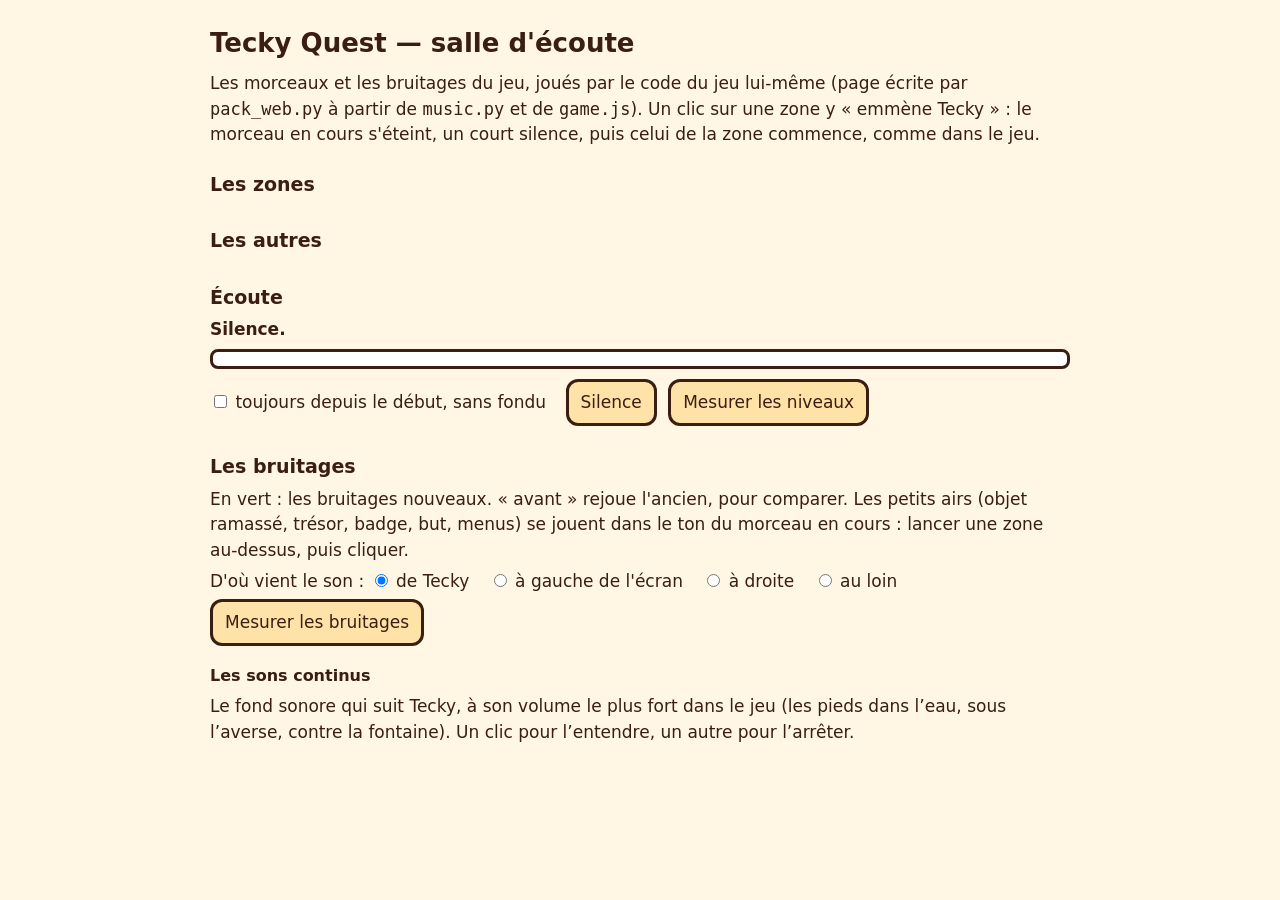
<file: web_src/musique.template.html>
<!doctype html>
<html lang="fr">
<head>
<meta charset="utf-8">
<meta name="viewport" content="width=device-width, initial-scale=1">
<title>Tecky Quest — salle d'écoute</title>
<style>
  body { font: 17px/1.5 system-ui, sans-serif; background: #FFF6E3; color: #3A1E12; max-width: 860px; margin: 0 auto; padding: 16px; }
  h1 { font-size: 26px; margin: 8px 0; }
  h2 { font-size: 19px; margin: 22px 0 6px; }
  p { margin: 6px 0; }
  .grille { display: grid; grid-template-columns: repeat(auto-fill, minmax(250px, 1fr)); gap: 10px; }
  button { font: inherit; color: inherit; background: #FFE2A8; border: 3px solid #3A1E12; border-radius: 12px; padding: 8px 12px;
    cursor: pointer; text-align: left; }
  button small { display: block; font-size: 13px; opacity: 0.75; }
  button.joue { background: #E8503A; color: #FFF6E3; }
  button.attend { background: #F6B04A; }
  .outils button { display: inline-block; margin: 4px 6px 4px 0; }
  #etat { font-weight: 600; min-height: 1.5em; }
  #barre { height: 14px; border: 3px solid #3A1E12; border-radius: 8px; background: #FFF; position: relative; overflow: hidden; }
  #barre i { position: absolute; top: 0; bottom: 0; width: 2px; background: #3A1E12; opacity: 0.35; }
  #barre b { position: absolute; top: 0; bottom: 0; left: 0; background: #E8503A; }
  pre { background: #FFF; border: 2px solid #3A1E12; border-radius: 8px; padding: 8px; overflow-x: auto; font-size: 13px; }
  label { margin-right: 14px; }
  .bruits { display: flex; flex-wrap: wrap; gap: 8px; }
  .bruits span { display: inline-flex; }
  .bruits button { padding: 5px 10px; border-radius: 12px 0 0 12px; }
  .bruits button.seul { border-radius: 12px; }
  .bruits button.avant { border-left: 0; border-radius: 0 12px 12px 0; background: #EADFC8; font-size: 13px; }
  .bruits button.neuf { background: #CDEBB0; }
  h3 { font-size: 16px; margin: 14px 0 6px; }
</style>
</head>
<body>
<h1>Tecky Quest — salle d'écoute</h1>
<p>Les morceaux et les bruitages du jeu, joués par le code du jeu lui-même (page écrite par <code>pack_web.py</code> à
partir de <code>music.py</code> et de <code>game.js</code>). Un clic sur une zone y « emmène Tecky » : le morceau en cours s'éteint,
un court silence, puis celui de la zone commence, comme dans le jeu.</p>
<h2>Les zones</h2>
<div class="grille" id="zones"></div>
<h2>Les autres</h2>
<div class="grille" id="autres"></div>
<h2>Écoute</h2>
<p id="etat">Silence.</p>
<div id="barre"><b></b></div>
<p class="outils">
  <label><input type="checkbox" id="debut"> toujours depuis le début, sans fondu</label>
  <button id="stop">Silence</button>
  <button id="mesure">Mesurer les niveaux</button>
</p>
<pre id="niveaux" hidden></pre>
<h2>Les bruitages</h2>
<p>En vert : les bruitages nouveaux. « avant » rejoue l'ancien, pour comparer. Les petits airs (objet ramassé, trésor,
badge, but, menus) se jouent dans le ton du morceau en cours : lancer une zone au-dessus, puis cliquer.</p>
<p class="outils">D'où vient le son :
  <label><input type="radio" name="ou" value="" checked> de Tecky</label>
  <label><input type="radio" name="ou" value="g"> à gauche de l'écran</label>
  <label><input type="radio" name="ou" value="d"> à droite</label>
  <label><input type="radio" name="ou" value="l"> au loin</label>
  <button id="mesureb">Mesurer les bruitages</button>
</p>
<div id="bruits"></div>
<h3>Les sons continus</h3>
<p>Le fond sonore qui suit Tecky, à son volume le plus fort dans le jeu (les pieds dans l’eau, sous l’averse, contre la fontaine). Un clic pour l’entendre, un autre pour l’arrêter.</p>
<div id="continus" class="bruits"></div>
<pre id="niveauxb" hidden></pre>
<script>
/*__SONGS__*/
let AC = null, muted = false, state = 'play', optReturn = 'title';
const OPT_DEF = { music: 7, sfx: 8 }, opts = { music: 7, sfx: 8 };
const VW = 960, VH = 540, camX = 0, camY = 0, clamp = (v, a, b) => Math.max(a, Math.min(b, v));
/*__SFX__*/
/*__MUSIC__*/
const NOMS = {
  niche: ['La niche, l\'écran titre', '« Promenade de Tecky », le thème'],
  village: ['Le village', 'polka du marché'],
  campagne: ['La campagne', 'au trot, en 12/8'],
  ferme: ['La ferme, le verger', 'violon et banjo'],
  foret: ['La grande forêt', 'flûte, harpe, écho'],
  parc: ['Le parc des enfants', 'valse de boîte à musique'],
  industrie: ['La zone industrielle', 'mécanique'],
  cote: ['Été — la Côte Fleurie', 'l’air des vacances, ukulélé'],
  port: ['Été — le port, le village de pêcheurs', 'chant de marins, en 12/8'],
  ville: ['Été — la ville', 'valse musette'],
  falaises: ['Été — les falaises', 'un air du large : flûte, bourdon, harpe'],
  plage: ['Été — la plage', 'calypso'],
  manege: ['Été — le manège', 'valse d’orgue de foire'],
  berceuse: ['La scène de fin', 'berceuse : le thème, lent'],
  win: ['Victoire', 'fanfare, jouée une fois'],
  lose: ['Défaite', 'jouée une fois'],
};
const ZONES = ['niche', 'village', 'campagne', 'ferme', 'foret', 'parc', 'industrie', 'cote', 'port', 'ville', 'falaises', 'plage', 'manege'];
const $ = id => document.getElementById(id), boutons = {};
function audio() {
  if (!AC) AC = new (window.AudioContext || window.webkitAudioContext)();
  if (AC.state === 'suspended') AC.resume();
}
function jouer(id) {
  audio();
  const zone = ZONES.includes(id);
  if (zone && Music.on && Music.cur === 'main' && !$('debut').checked) { Music.setZone(id); return; }
  Music.stop();
  if ($('debut').checked) Music.pos = {};
  if (zone) Music.zone = id;
  Music.start(zone ? 'main' : id === 'berceuse' ? 'end' : id);
}
for (const id in SONGS) {
  const S = SONGS[id], b = document.createElement('button');
  b.innerHTML = NOMS[id][0] + '<small>' + NOMS[id][1] + ' — ' + S.bpm + ' à la minute, ' + Math.round(S.total * S.spb) + ' s</small>';
  b.onclick = () => jouer(id);
  $(ZONES.includes(id) ? 'zones' : 'autres').appendChild(b);
  boutons[id] = b;
}
$('stop').onclick = () => Music.stop();
setInterval(() => {
  const id = Music.on ? Music.track.id : null, S = Music.song;
  for (const k in boutons) boutons[k].className = k === id ? 'joue' : Music.on && k === Music.want ? 'attend' : '';
  const barre = $('barre');
  if (!id) { $('etat').textContent = 'Silence.'; barre.firstChild.style.width = '0'; return; }
  $('etat').textContent = NOMS[id][0] + ' — mesure ' + (Math.floor(Music.step / S.bar) + 1) + ' sur ' + S.total / S.bar +
    (Music.swap ? ' — s\'éteint, puis : ' + NOMS[Music.want][0] : '');
  if (barre.dataset.id !== id) {           // repères : les endroits où le jeu reprend le morceau
    barre.dataset.id = id;
    barre.querySelectorAll('i').forEach(i => i.remove());
    for (const e of S.entries) { const i = document.createElement('i'); i.style.left = 100 * e / S.total + '%'; barre.appendChild(i); }
  }
  barre.firstChild.style.width = 100 * Math.min(1, Music.step / S.total) + '%';
}, 100);

/* Niveaux : chaque morceau rendu hors ligne par le même code, entier puis canal par canal (crête et niveau moyen, en
   décibels, au volume du jeu). Sert à équilibrer les morceaux entre eux et à vérifier que rien ne sature. */
async function rendre(id, canal) {
  const S = SONGS[id], n = Math.ceil((S.total * S.spb + 1.2) * 44100);
  AC = new OfflineAudioContext(1, n, 44100);
  Music.waves = {}; Music.songs = null; Music.init();
  Music.cur = id === 'win' || id === 'lose' ? id : 'main';
  Music.pos = {};
  Music.gain = AC.createGain(); Music.gain.gain.value = Music.level(); Music.gain.connect(AC.destination);
  Music.open(id, 0.05);
  for (let st = 0, t = 0.05; st < S.total; st++, t += S.spb)
    for (const e of Music.song.byStep[st]) if (!canal || e[1] === canal) Music.play(e, t, S.spb);
  const d = (await AC.startRendering()).getChannelData(0);
  let peak = 0, sq = 0;
  for (let i = 0; i < d.length; i++) { const a = Math.abs(d[i]); if (a > peak) peak = a; sq += a * a; }
  const db = v => Math.round(200 * Math.log10(Math.max(v, 1e-6))) / 10;
  return { peak: db(peak), rms: db(Math.sqrt(sq / d.length)) };
}
async function mesurer() {
  const live = AC, out = {};
  if (Music.on) Music.stop();
  for (const id in SONGS) {
    out[id] = { tout: await rendre(id) };
    for (const c of ['lead', 'harm', 'arp', 'bass', 'pad', 'drums'])
      if (SONGS[id].ev.some(e => e[1] === c)) out[id][c] = (await rendre(id, c)).rms;
  }
  AC = live; Music.waves = {}; Music.songs = null;
  return out;
}
$('mesure').onclick = async () => {
  const pre = $('niveaux');
  pre.hidden = false; pre.textContent = 'Calcul…';
  const m = await mesurer(), col = (s, n) => String(s === undefined ? '' : s).padStart(n);
  pre.textContent = 'morceau      crête  moyen |   lead   harm    arp   bass    pad  drums   (dB)\n' + Object.keys(m).map(id =>
    id.padEnd(10) + col(m[id].tout.peak, 8) + col(m[id].tout.rms, 7) + ' |' +
    ['lead', 'harm', 'arp', 'bass', 'pad', 'drums'].map(c => col(m[id][c], 7)).join('')).join('\n');
};

/* ---------------------------------------------------------------- bruitages */
/* Les bruitages d'avant la v2, gardés ici pour comparer (ils ne sont plus dans le jeu). */
function tone1(freq, dur, type, vol, slide, delay) {
  const t0 = AC.currentTime + (delay || 0), o = AC.createOscillator(), g = AC.createGain();
  o.type = type || 'square';
  o.frequency.setValueAtTime(freq, t0);
  if (slide) o.frequency.exponentialRampToValueAtTime(Math.max(40, freq + slide), t0 + dur);
  g.gain.setValueAtTime((vol || 0.08) * sfxGain(), t0);
  g.gain.exponentialRampToValueAtTime(0.0001, t0 + dur);
  o.connect(g); g.connect(AC.destination);
  o.start(t0); o.stop(t0 + dur + 0.02);
}
function noise1(dur, vol, freq, delay) {
  const t0 = AC.currentTime + (delay || 0), len = Math.floor(AC.sampleRate * dur);
  const buf = AC.createBuffer(1, len, AC.sampleRate), d = buf.getChannelData(0);
  for (let i = 0; i < len; i++) d[i] = (Math.random() * 2 - 1) * (1 - i / len);
  const src = AC.createBufferSource(), f = AC.createBiquadFilter(), g = AC.createGain();
  src.buffer = buf; f.type = 'bandpass'; f.frequency.value = freq || 1000; f.Q.value = 1.2;
  g.gain.value = (vol || 0.1) * sfxGain();
  src.connect(f); f.connect(g); g.connect(AC.destination);
  src.start(t0);
}
const AVANT = ((tone, noise) => ({
  bark(p) { const k = p || 1; tone(520 * k, 0.09, 'sawtooth', 0.16, -260 * k); noise(0.08, 0.14, 1400 * k); tone(470 * k, 0.11, 'sawtooth', 0.14, -240 * k, 0.12); noise(0.09, 0.12, 1200 * k, 0.12); },
  bite() { noise(0.05, 0.18, 2600); tone(180, 0.06, 'square', 0.06, -80); },
  pick() { tone(880, 0.07, 'triangle', 0.08); tone(1320, 0.1, 'triangle', 0.08, 0, 0.07); },
  treasure() { [660, 880, 990, 1320].forEach((f, i) => tone(f, 0.12, 'triangle', 0.08, 0, i * 0.08)); },
  heal() { tone(520, 0.08, 'sine', 0.1, 200); tone(780, 0.12, 'sine', 0.1, 200, 0.08); },
  hurt() { tone(240, 0.18, 'square', 0.08, -150); noise(0.1, 0.08, 500); },
  hit() { noise(0.06, 0.12, 900); tone(140, 0.08, 'square', 0.05, -60); },
  flee() { tone(700, 0.25, 'sine', 0.06, 500); },
  scratch() { noise(0.07, 0.09, 700 + Math.random() * 500); },
  blip() { tone(1200, 0.02, 'square', 0.02); },
  honk(p) { const k = p || 1; tone(415 * k, 0.13, 'square', 0.06); tone(330 * k, 0.13, 'square', 0.05);
    tone(415 * k, 0.2, 'square', 0.06, 0, 0.18); tone(330 * k, 0.2, 'square', 0.05, 0, 0.18); },
  sniff() { for (let i = 0; i < 3; i++) noise(0.06, 0.07, 1900 + i * 150, i * 0.13); },
  yip(p) { const k = p || 1; tone(820 * k, 0.07, 'square', 0.045, 420 * k); tone(980 * k, 0.09, 'square', 0.045, 380 * k, 0.11); },
  quack(p) { const k = p || 1; tone(640 * k, 0.08, 'square', 0.035, -260 * k); tone(560 * k, 0.1, 'square', 0.035, -280 * k, 0.11); },
  flap() { for (let i = 0; i < 4; i++) noise(0.05, 0.05, 700 + i * 60, i * 0.08); },
  yawn() { tone(420, 0.55, 'triangle', 0.035, -200); tone(630, 0.4, 'sine', 0.015, -260, 0.05); },
  snore() { noise(0.5, 0.025, 260); },
  badge() { [784, 988, 1175, 1568].forEach((f, i) => tone(f, 0.14, 'triangle', 0.07, 0, i * 0.09)); },
  plop() { tone(380 + Math.random() * 120, 0.08, 'sine', 0.05, -200); noise(0.06, 0.04, 1600); },
  shake() { for (let i = 0; i < 11; i++) noise(0.05, 0.05, 1200 + (i % 5) * 200, i * 0.065); },
  hey(p) { const k = p || 1; tone(560 * k, 0.08, 'triangle', 0.08, 160 * k); tone(760 * k, 0.13, 'triangle', 0.08, -120 * k, 0.09); },
  cluck() { tone(950, 0.05, 'square', 0.05, 250); tone(1150, 0.05, 'square', 0.05, 200, 0.08); tone(1400, 0.12, 'square', 0.05, -600, 0.17); },
  boing() { tone(260 + Math.random() * 60, 0.13, 'sine', 0.07, 280); tone(520, 0.08, 'sine', 0.03, -200, 0.06); },
  goal() { [523, 659, 784, 1046].forEach((f, i) => tone(f, 0.11, 'square', 0.04, 0, i * 0.07)); noise(0.3, 0.03, 3200, 0.12); },
  whistle() { tone(880, 0.22, 'triangle', 0.07, -30); tone(988, 0.22, 'triangle', 0.05, -30); noise(0.3, 0.03, 2600);
    tone(880, 0.32, 'triangle', 0.07, -60, 0.3); tone(988, 0.32, 'triangle', 0.05, -60, 0.3); noise(0.4, 0.03, 2600, 0.3); },
  bell() { tone(1320, 0.12, 'sine', 0.06); tone(1320, 0.14, 'sine', 0.06, 0, 0.18); },
  moo(p) { const k = p || 1; tone(130 * k, 0.75, 'sawtooth', 0.04, 45 * k); tone(260 * k, 0.6, 'triangle', 0.035, -70 * k, 0.2);
    tone(1700, 0.08, 'sine', 0.02, 0, 0.05); },
  // l'ambiance d'avant (volume 0,55)
  tweet() {
    const base = 2600 + Math.random() * 1600, n = 2 + Math.floor(Math.random() * 4), up = Math.random() < 0.5;
    let t = 0;
    for (let i = 0; i < n; i++) {
      tone(base * (1 + (up ? i : -i) * 0.06), 0.06 + Math.random() * 0.04, 'sine', 0.0121, (Math.random() < 0.5 ? 1 : -1) * (400 + Math.random() * 900), t);
      t += 0.09 + Math.random() * 0.05;
    }
  },
  bike() { tone(2350, 0.35, 'sine', 0.011); tone(2350, 0.4, 'sine', 0.011, 0, 0.16); tone(4700, 0.2, 'sine', 0.0033); },
  clank() { noise(0.05, 0.0275, 3200); tone(1500 + Math.random() * 600, 0.3, 'triangle', 0.0066, -300); },
  coo() { tone(800, 0.05, 'square', 0.0066, 200); tone(950, 0.06, 'square', 0.0066, 150, 0.09); },
  rooster() {
    let t = 0;
    for (const [f, d, sl] of [[620, 0.11, 260], [700, 0.11, 300], [800, 0.13, 380], [1150, 0.42, -420]]) { tone(f, d, 'square', 0.0077, sl, t); t += d + 0.02; }
  },
}))(tone1, noise1);

// [bruitage, nom, variantes [nom, hauteur]] ; « dire » : une phrase de babil
const VOIX = [['Tecky', 1.15, 1], ['Alice', 1.7], ['Gaston', 0.8], ['Marcel', 1.05], ['Mamie Rose', 1.35], ['Léon', 0.95], ['Iris', 0.8, 1], ['Maman Piquette', 1.5]];
const BRUITS = [
  ['Tecky et les chiens', [
    ['bark', 'Aboiement', [['Tecky', 1], ['roquet', 1.35], ['berger', 1.1], ['bouledogue', 0.8], ['doberman', 0.65]]],
    ['yip', 'Jappement', [['roquet', 1.35], ['Iris', 0.8]]], ['growl', 'Grrr…', [['roquet', 1.35], ['doberman', 0.65]]],
    ['flee', 'Chien vaincu', [['roquet', 1.35], ['doberman', 0.65]]], ['hit', 'Coup porté'], ['bite', 'Morsure'], ['hurt', 'Tecky a mal'],
    ['alert', 'Le berger va charger'], ['dash', 'Il charge'], ['scratch', 'Gratter'], ['sniff', 'Flair'], ['yawn', 'Bâillement'],
    ['snore', 'Ronflement'], ['shake', 'Il s’ébroue'], ['tunnel', 'Dans le terrier'], ['pop', 'Il en ressort'], ['bump', 'Bousculé par une voiture']]],
  ['Objets et récompenses', [
    ['pick', 'Objet ramassé'], ['treasure', 'Trésor, indice'], ['heal', 'Os mangé'], ['badge', 'Badge'], ['goal', 'But !'],
    ['paper', 'Lettre'], ['shell', 'Coquillage'], ['pouic', 'Jouet pouic-pouic', [['le poulet d’Iris', 1], ['le canard', 1.15]]]]],
  ['Menus et dialogues', [
    ['blip', 'Déplacement'], ['ok', 'Valider'], ['back', 'Retour'], ['pause', 'Pause'], ['erase', 'Progression effacée'],
    ['dire', 'Babil', VOIX]]],
  ['Les gens, la route, le port', [
    ['hey', 'Hé-ho !', [['Gaston', 0.8], ['Marcel', 1.05], ['Mamie Rose', 1.35], ['Lucas', 1.7]]],
    ['honk', 'Klaxon', [['voiture', 1.15], ['camionnette', 1], ['bus', 0.75], ['moto', 0.85]]], ['meep', 'Klaxon du scooter', [['scooter', 1.25]]], ['boing', 'Ballon'],
    ['whistle', 'Titine siffle'], ['bell', 'Titine s’arrête'], ['puff', 'Vapeur'], ['horn', 'Péniche'], ['clank', 'Ferraille'], ['bike', 'Sonnette de vélo']]],
  ['Les bêtes', [
    ['quack', 'Coin coin', [['cane', 1.1], ['colvert', 0.95], ['caneton', 1.5]]], ['flap', 'Envol'], ['splash', 'Plouf du canard'], ['paddle', 'Tecky nage'], ['plop', 'Flaque'],
    ['cluck', 'Cot cot'], ['coo', 'Poules au loin'], ['rooster', 'Cocorico'], ['moo', 'Meuh', [['vache', 1], ['veau', 1.6]]], ['baa', 'Bêê', [['mouton', 1], ['agneau', 1.35]]],
    ['meow', 'Miaou', [['Pompon', 1], ['perdu', 0.9]]], ['hiss', 'Pfff !'], ['chitter', 'Écureuil'], ['squeak', 'Petit hérisson'],
    ['laugh', 'La mouette rieuse nargue', [['', 1], ['aiguë', 1.15]]], ['squawk', 'La mouette lâche son poisson'], ['flop', 'Le poisson tombe'],
    ['clack', 'Le crabe fait claquer ses pinces'], ['pinch', 'Le crabe pince'], ['burrow', 'Le crabe s’enterre'],
    ['keow', 'Le goéland', [['il a vu Tecky', 1], ['il repart', 1.25]]], ['swoop', 'Le goéland pique']]],
  ['L’ambiance', [
    ['tweet', 'Gazouillis'], ['trill', 'Trille'], ['titu', 'Mésange'], ['cuckoo', 'Coucou'], ['owl', 'Chouette'], ['cricket', 'Grillon'], ['frog', 'Grenouille'],
    ['gull', 'Mouette', [['', 1], ['aiguë', 1.2], ['grave', 0.85]]], ['rigging', 'Drisses du port'], ['gust', 'Rafale sur la falaise']]],
];
const ou = () => {
  const v = document.querySelector('input[name=ou]:checked').value;
  return v ? { x: v === 'g' ? 40 : v === 'd' ? VW - 40 : VW / 2, y: VH / 2 + (v === 'l' ? 760 : 0) } : undefined;
};
function dire(k, chien, n) {            // une phrase de babil, au rythme des dialogues du jeu (48 caractères par seconde)
  for (let i = 0; i < (n || 14); i++) setTimeout(() => { if (i % 5 !== 4) (chien ? SFX.wuf : SFX.talk)(k); }, i * 1000 * SOUND.talk / 48);
}
function bruit(nom, p, avant, chien) {
  audio();
  if (nom === 'dire') dire(p, chien);
  else if (avant) AVANT[nom](p);
  else SFX[nom](p, ou());
}
for (const [titre, liste] of BRUITS) {
  const h = document.createElement('h3'), div = document.createElement('div');
  h.textContent = titre; div.className = 'bruits';
  for (const [nom, label, vars] of liste) for (const [vn, p, chien] of vars || [[null, 1]]) {
    const sp = document.createElement('span'), b = document.createElement('button'), vieux = AVANT[nom];
    b.textContent = label + (vn ? ' : ' + vn : '');
    b.className = (vieux ? '' : 'neuf seul');
    b.onclick = () => bruit(nom, p, false, chien);
    sp.appendChild(b);
    if (vieux) { const a = document.createElement('button'); a.textContent = 'avant'; a.className = 'avant'; a.onclick = () => bruit(nom, p, true); sp.appendChild(a); }
    div.appendChild(sp);
  }
  $('bruits').append(h, div);
}
/* Les sons continus de l'ambiance (ambLoop(), AMB : la section du jeu) : chacun à son volume le plus fort ; le ressac
   respire comme dans le jeu (surfSwell()). */
const CONTINUS = [['water', 'Clapotis (rivière, mare)', 'water'], ['surf', 'Ressac (la mer)', 'surf'], ['rain', 'Pluie', 'rain'], ['fountain', 'Fontaine', 'fountain']];
const continus = {};
setInterval(() => {
  const g = continus.surf;
  if (g && g.on) g.node.gain.setTargetAtTime(AMB.surf * surfSwell(AC.currentTime) * opts.sfx / OPT_DEF.sfx, AC.currentTime, 0.25);
}, 50);
for (const [kind, label, niveau] of CONTINUS) {
  const sp = document.createElement('span'), b = document.createElement('button');
  b.textContent = label; b.className = 'neuf seul';
  b.onclick = () => {
    audio();
    const c = continus[kind] || (continus[kind] = { node: ambLoop(kind), on: false });
    c.on = !c.on; b.className = c.on ? 'joue' : 'neuf seul';
    c.node.gain.setTargetAtTime(c.on ? AMB[niveau] * opts.sfx / OPT_DEF.sfx : 0, AC.currentTime, 0.2);
  };
  sp.appendChild(b); $('continus').appendChild(sp);
}
/* Niveaux des bruitages : chacun rendu hors ligne, le nouveau puis l'ancien (crête, et niveau moyen sur sa durée). */
async function rendreBruit(jouer) {
  const live = AC;
  AC = new OfflineAudioContext(1, 44100 * 2, 44100);
  jouer();
  const d = (await AC.startRendering()).getChannelData(0);
  AC = live;
  let peak = 0, sq = 0, a = -1, b = 0;
  for (let i = 0; i < d.length; i++) { const v = Math.abs(d[i]); if (v > peak) peak = v; if (v > 0.0005) { if (a < 0) a = i; b = i; } }
  for (let i = Math.max(a, 0); i <= b; i++) sq += d[i] * d[i];
  const db = v => Math.round(200 * Math.log10(Math.max(v, 1e-6))) / 10;
  return { peak: db(peak), rms: db(Math.sqrt(sq / Math.max(1, b - a + 1))), dur: Math.round((b - a) / 441) / 100 };
}
async function mesurerBruits() {
  const out = [];
  for (const [, liste] of BRUITS) for (const [nom, , vars] of liste) {
    if (nom === 'dire') continue;
    const p = vars ? vars[0][1] : 1, m = { nom, v2: await rendreBruit(() => SFX[nom](p)) };
    if (AVANT[nom]) m.v1 = await rendreBruit(() => AVANT[nom](p));
    out.push(m);
  }
  for (const [nom, k, chien] of [['talk', 1, 0], ['wuf', 1.15, 1]]) out.push({ nom, v2: await rendreBruit(() => SFX[nom](k)) });
  return out;
}
$('mesureb').onclick = async () => {
  const pre = $('niveauxb'), col = (s, n) => String(s === undefined ? '' : s).padStart(n);
  pre.hidden = false; pre.textContent = 'Calcul…';
  const m = await mesurerBruits();
  pre.textContent = 'bruitage      crête  moyen  durée |  avant : crête  moyen  durée   (dB, s)\n' + m.map(r =>
    r.nom.padEnd(10) + col(r.v2.peak, 9) + col(r.v2.rms, 7) + col(r.v2.dur, 7) + ' |' +
    (r.v1 ? col(r.v1.peak, 15) + col(r.v1.rms, 7) + col(r.v1.dur, 7) : '')).join('\n');
};
</script>
</body>
</html>
</file>
